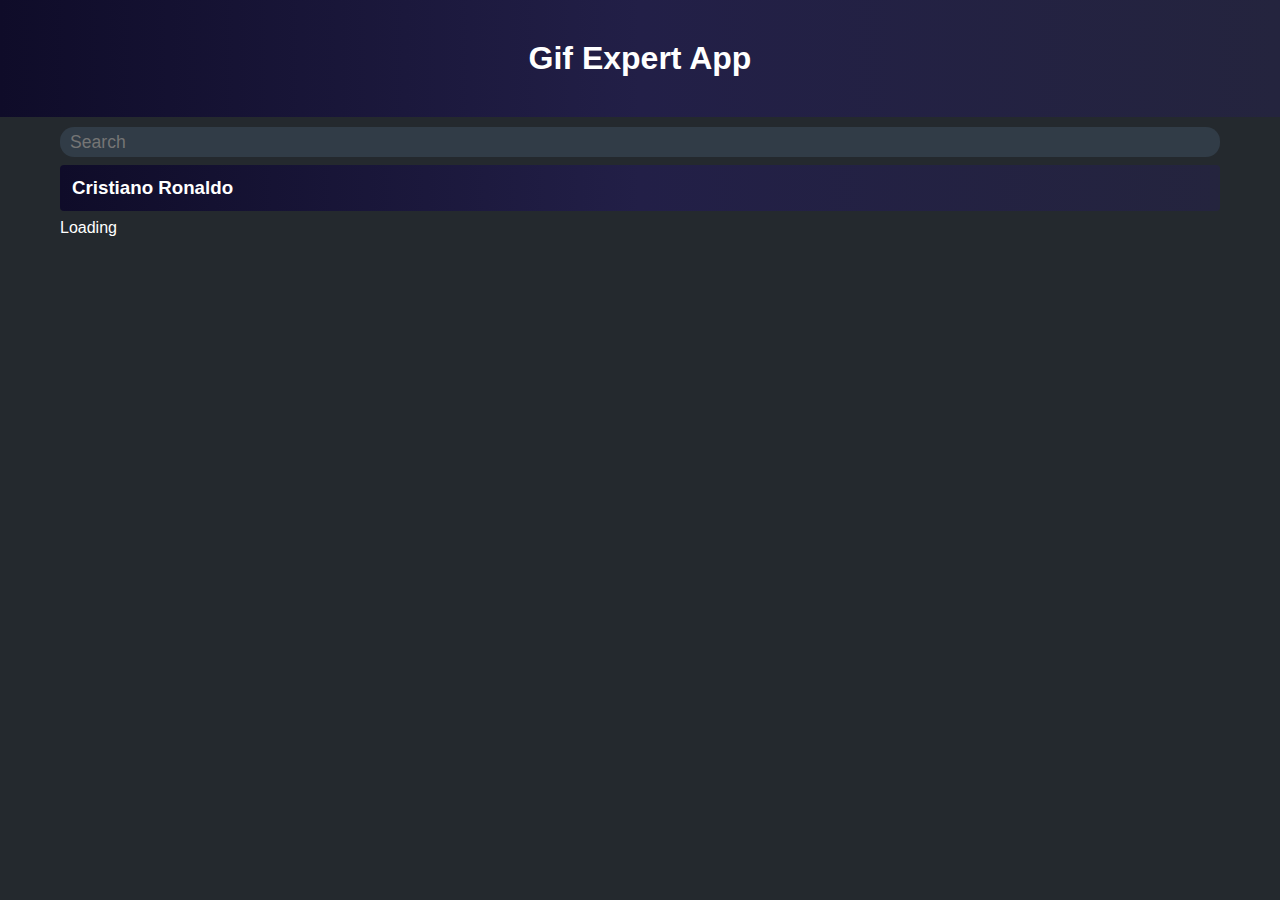
<file: docs/index.html>
<!DOCTYPE html>
<html lang="en">
  <head>
    <meta charset="utf-8" />
    <link rel="icon" href="./favicon.ico" />
    <meta name="viewport" content="width=device-width,initial-scale=1" />
    <meta name="theme-color" content="#000000" />
    <meta
      name="description"
      content="Web site created using create-react-app"
    />
    <link rel="apple-touch-icon" href="./logo192.png" />
    <link rel="manifest" href="./manifest.json" />
    <link
      rel="stylesheet"
      href="https://cdnjs.cloudflare.com/ajax/libs/animate.css/4.1.1/animate.min.css"
    />
    <title>Gif App</title>
    <link href="./static/css/main.a9cbb1af.chunk.css" rel="stylesheet" />
  </head>
  <body>
    <noscript>You need to enable JavaScript to run this app.</noscript>
    <div id="root"></div>
    <script>
      !(function (e) {
        function r(r) {
          for (
            var n, p, f = r[0], i = r[1], l = r[2], c = 0, s = [];
            c < f.length;
            c++
          )
            (p = f[c]),
              Object.prototype.hasOwnProperty.call(o, p) &&
                o[p] &&
                s.push(o[p][0]),
              (o[p] = 0);
          for (n in i)
            Object.prototype.hasOwnProperty.call(i, n) && (e[n] = i[n]);
          for (a && a(r); s.length; ) s.shift()();
          return u.push.apply(u, l || []), t();
        }
        function t() {
          for (var e, r = 0; r < u.length; r++) {
            for (var t = u[r], n = !0, f = 1; f < t.length; f++) {
              var i = t[f];
              0 !== o[i] && (n = !1);
            }
            n && (u.splice(r--, 1), (e = p((p.s = t[0]))));
          }
          return e;
        }
        var n = {},
          o = { 1: 0 },
          u = [];
        function p(r) {
          if (n[r]) return n[r].exports;
          var t = (n[r] = { i: r, l: !1, exports: {} });
          return e[r].call(t.exports, t, t.exports, p), (t.l = !0), t.exports;
        }
        (p.m = e),
          (p.c = n),
          (p.d = function (e, r, t) {
            p.o(e, r) ||
              Object.defineProperty(e, r, { enumerable: !0, get: t });
          }),
          (p.r = function (e) {
            "undefined" != typeof Symbol &&
              Symbol.toStringTag &&
              Object.defineProperty(e, Symbol.toStringTag, { value: "Module" }),
              Object.defineProperty(e, "__esModule", { value: !0 });
          }),
          (p.t = function (e, r) {
            if ((1 & r && (e = p(e)), 8 & r)) return e;
            if (4 & r && "object" == typeof e && e && e.__esModule) return e;
            var t = Object.create(null);
            if (
              (p.r(t),
              Object.defineProperty(t, "default", { enumerable: !0, value: e }),
              2 & r && "string" != typeof e)
            )
              for (var n in e)
                p.d(
                  t,
                  n,
                  function (r) {
                    return e[r];
                  }.bind(null, n)
                );
            return t;
          }),
          (p.n = function (e) {
            var r =
              e && e.__esModule
                ? function () {
                    return e.default;
                  }
                : function () {
                    return e;
                  };
            return p.d(r, "a", r), r;
          }),
          (p.o = function (e, r) {
            return Object.prototype.hasOwnProperty.call(e, r);
          }),
          (p.p = "/");
        var f = (this["webpackJsonpgif-expert-app"] =
            this["webpackJsonpgif-expert-app"] || []),
          i = f.push.bind(f);
        (f.push = r), (f = f.slice());
        for (var l = 0; l < f.length; l++) r(f[l]);
        var a = i;
        t();
      })([]);
    </script>
    <script src="./static/js/2.3d9d7875.chunk.js"></script>
    <script src="./static/js/main.15f3d461.chunk.js"></script>
  </body>
</html>
</file>
<file: docs/static/css/main.a9cbb1af.chunk.css>
*{color:#fff;font-family:Helvetica,Arial,sans-serif;outline:none;margin:0}*,body{padding:0}body{background-color:#24292e}#root,input{width:100%}input{background-color:#313c47;border:none;box-sizing:border-box;color:#fff;font-size:1.1rem;height:30px;margin:0 auto;padding-left:10px;border-radius:14px}.title-app{background:linear-gradient(90deg,#0f0c29,#221f47,#24243e);color:#fff;padding:40px 20px;text-align:center}.container{padding:10px 60px 60px}.ul-0{margin-left:0}.card-title{background:linear-gradient(90deg,#0f0c29,#221f47,#24243e);border-radius:4px;color:#fff;margin-bottom:8px;margin-top:8px;padding:12px}.card-grid{display:flex;flex-flow:row wrap}.card{align-content:center;background:rgba(11,6,30,.45);border-radius:8px;margin-right:8px;margin-bottom:8px;overflow:hidden;width:-webkit-min-content;width:-moz-min-content;width:min-content}.card p{text-align:center;padding:8px}.card img{max-height:130px}
/*# sourceMappingURL=main.a9cbb1af.chunk.css.map */
</file>
